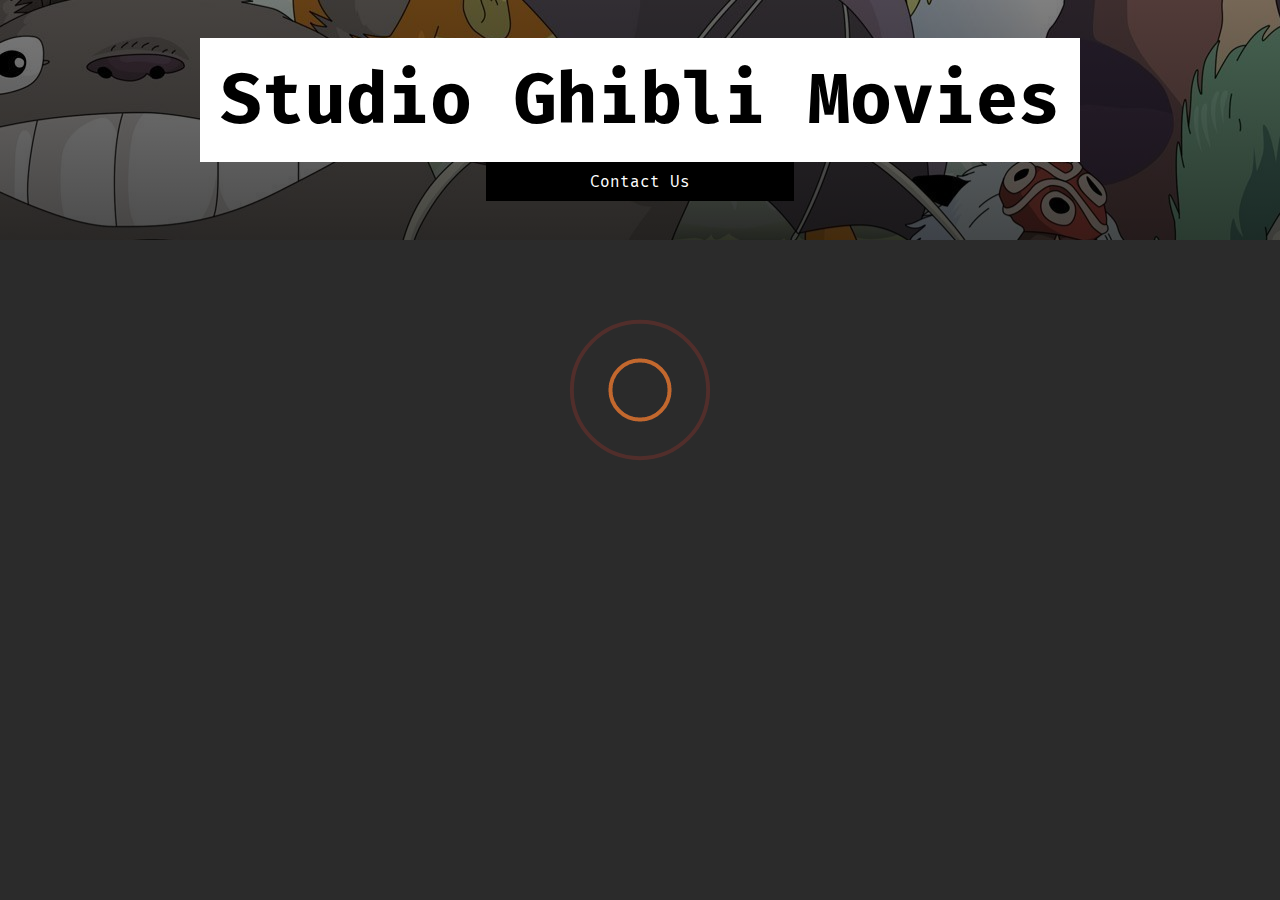
<file: index.html>
<!DOCTYPE html>
<html lang="en">
<head>
    <meta charset="UTF-8">
    <meta http-equiv="X-UA-Compatible" content="IE=edge">
    <meta name="viewport" content="width=device-width, initial-scale=1.0">
    <title>Index</title>
    <link rel="stylesheet" href="/css/style.css">
</head>
<body>
    
    <section class="hero">
        <a href="index.html" class="title"><h1>Studio Ghibli Movies</h1></a>
        <a href="form.html"  class="contact"><p>Contact Us</p></a>
    </section>


    <div class="card">
        <div class="cardItems">
            <div class="cardContent">
                <h1></h1>
                <p></p>
                <p></p>
                <a href="#"></a>
            </div>
        </div>
    </div>


    <main></main>
    <script src="/js/script.js"></script>
</body>
</html>
</file>
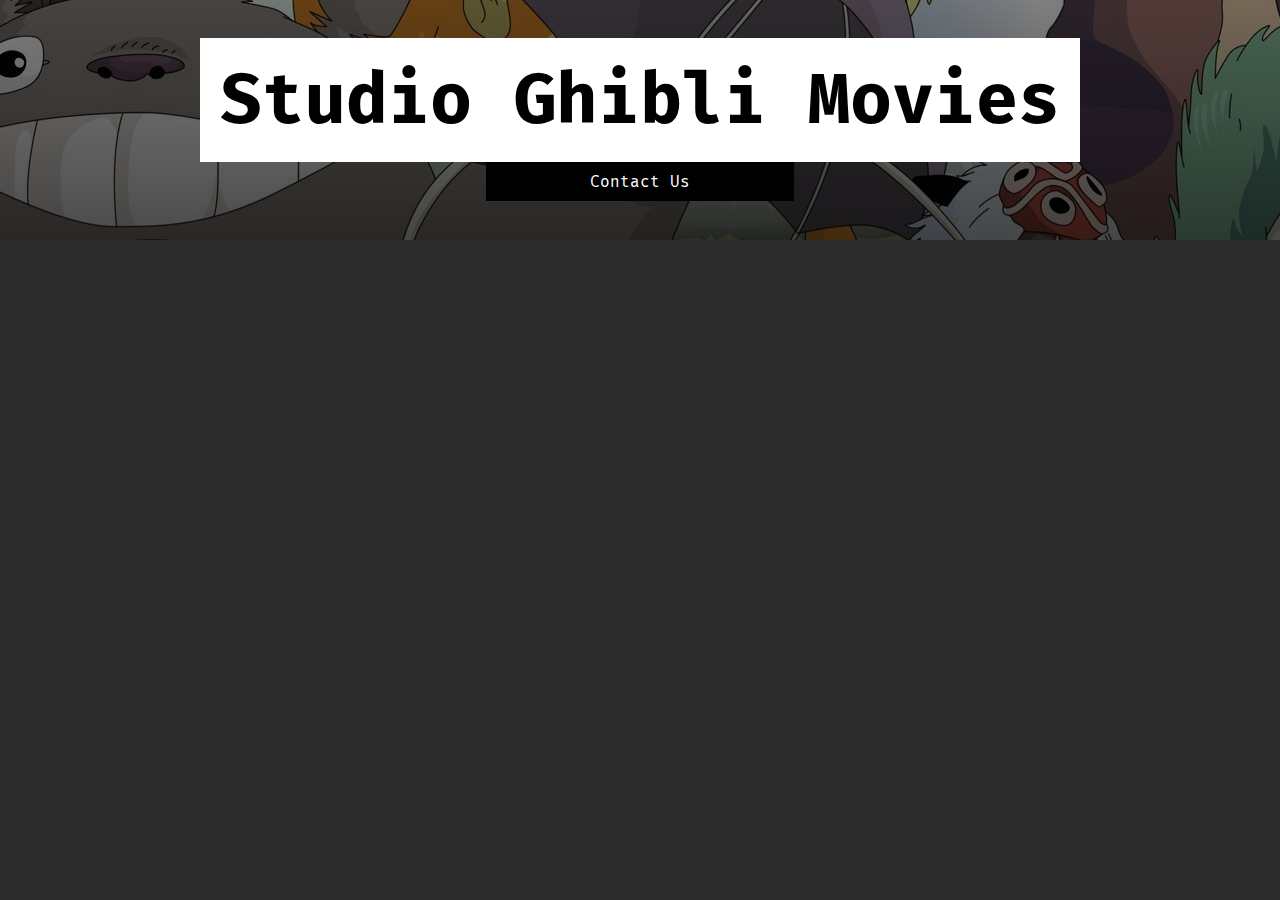
<file: details.html>
<!DOCTYPE html>
<html lang="en">
<head>
    <meta charset="UTF-8">
    <meta http-equiv="X-UA-Compatible" content="IE=edge">
    <meta name="viewport" content="width=device-width, initial-scale=1.0">
    <title>Details</title>
    <link rel="stylesheet" href="/css/details.css">
</head>
<body>
    <section class="hero">
        <a href="index.html" class="title"><h1>Studio Ghibli Movies</h1></a>
        <a href="form.html"  class="contact"><p>Contact Us</p></a>
    </section>

    <main>


        
    </main>
<script src="/js/details.js"></script>
</body>
</html>
</file>
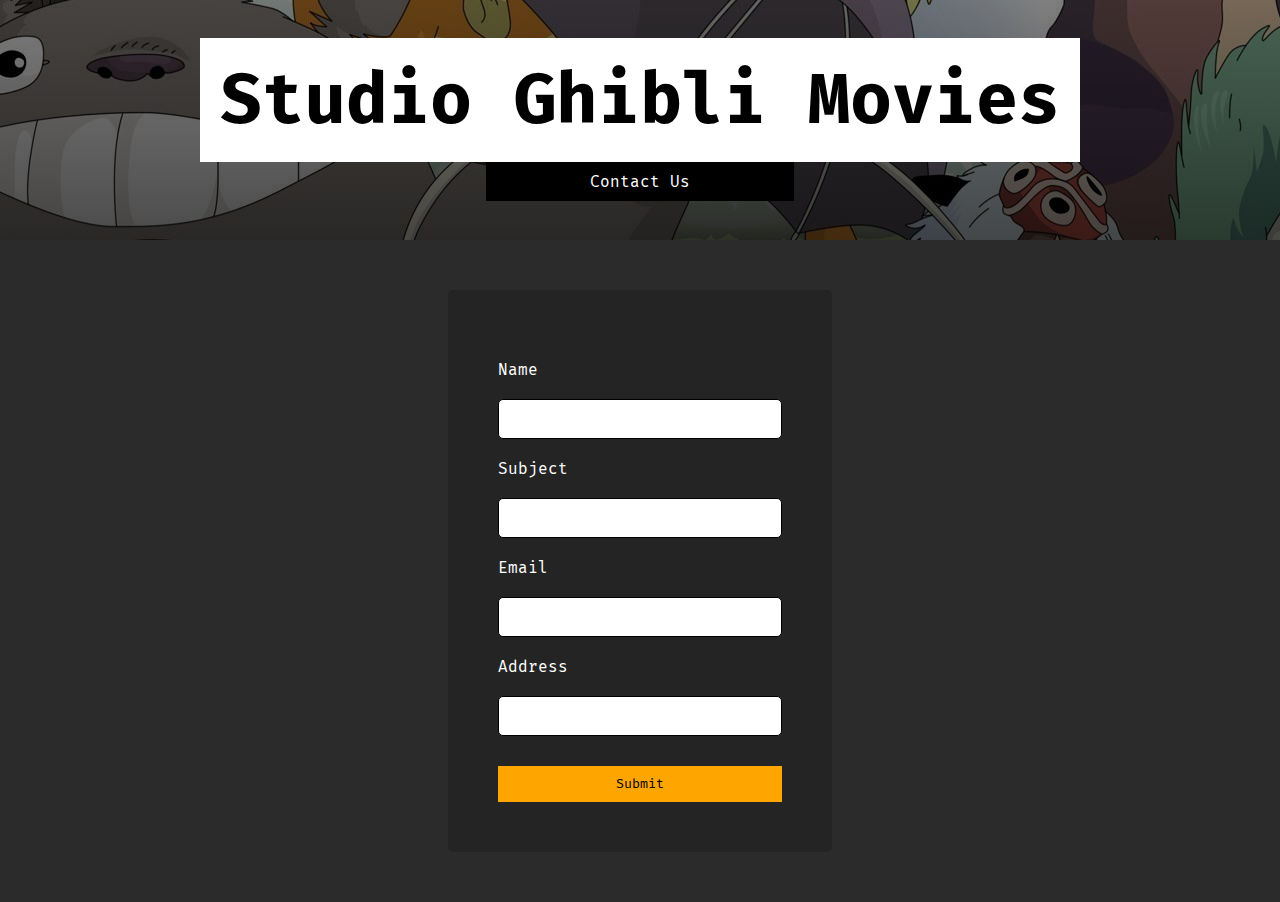
<file: form.html>
<!DOCTYPE html>
<html lang="en">
<head>
    <meta charset="UTF-8">
    <meta http-equiv="X-UA-Compatible" content="IE=edge">
    <meta name="viewport" content="width=device-width, initial-scale=1.0">
    <title>Form</title>
    <link rel="stylesheet" href="/css/form.css">
</head>
<body>

    <section class="hero">
        <a href="index.html" class="title"><h1>Studio Ghibli Movies</h1></a>
        <a href="form.html"  class="contact"><p>Contact Us</p></a>
    </section>

    <div class="alerts"></div>
    <main>
        <div class="formDiv">
            <form>
                <label for="name">Name</label>
                <input type="text" name="name" id="name" />
                <p class="error nameError">Please enter a name.</p>

                <label for="subject">Subject</label>
                <input type="text" name="subject" id="subject" />
                <p class="error subjectError">Subject has to be at least 10 characters long.</p>

                <label for="email">Email</label>
                <input type="text" name="email" id="email" />
                <p class="error emailError">Please enter a valid email</p>

                <label for="address">Address</label>
                <input type="text" name="address" id="address" />
                <p class="error addressError">Address has to be at least 35 characters long.</p>

                <button id="submit">Submit</button>

                <img class="hide" id="load" src="/img/loadingdark.gif" alt="loading...">
            </form>
        </div>
        <h1 class="hide" id="correct">Sumbitted! All info was correct!</h1>
    </main>
    <script src="/js/form.js"></script>
</body>
</html>
</file>
<file: css/style.css>
@charset "UTF-8";
@import url("https://fonts.googleapis.com/css2?family=Fira+Mono:wght@400;500;700&family=Mirza:wght@400;500;600;700&family=Work+Sans:wght@300;400;500&display=swap");
* {
  padding: 0;
  margin: 0;
  -webkit-box-sizing: border-box;
          box-sizing: border-box;
}

body {
  color: white;
  font-family: 'Fira Mono', monospace;
  background: #2b2b2b;
}

::-webkit-scrollbar {
  display: none;
}

#load {
  margin: auto;
}

/* —————————————————————————————————————————————————————————————————————————— */
/*                                 HERO BANNER                                */
/* —————————————————————————————————————————————————————————————————————————— */
.hero {
  display: -webkit-box;
  display: -ms-flexbox;
  display: flex;
  -webkit-box-orient: vertical;
  -webkit-box-direction: normal;
      -ms-flex-direction: column;
          flex-direction: column;
  padding: 3% 10% 3% 10%;
  -webkit-box-align: center;
      -ms-flex-align: center;
          align-items: center;
  background: -webkit-gradient(linear, left top, left bottom, from(rgba(0, 0, 0, 0.5)), to(rgba(0, 0, 0, 0.705))), url("/img/hero.jpg") center;
  background: linear-gradient(rgba(0, 0, 0, 0.5), rgba(0, 0, 0, 0.705)), url("/img/hero.jpg") center;
}

.hero .title {
  display: -webkit-box;
  display: -ms-flexbox;
  display: flex;
  -webkit-box-pack: center;
      -ms-flex-pack: center;
          justify-content: center;
  text-decoration: none;
  padding: 20px;
  min-width: 50%;
  font-size: 35px;
  color: black;
  background: white;
}

.hero .contact {
  display: -webkit-box;
  display: -ms-flexbox;
  display: flex;
  -webkit-box-pack: center;
      -ms-flex-pack: center;
          justify-content: center;
  text-decoration: none;
  color: white;
  background: black;
  width: 30%;
  padding: 10px;
}

.hero .contact:hover {
  background: orange;
}

/* ——————————————————————————— END OF HERO BANNER ——————————————————————————— */
main {
  display: -webkit-box;
  display: -ms-flexbox;
  display: flex;
  -ms-flex-wrap: wrap;
      flex-wrap: wrap;
  max-width: 90%;
  margin: 50px auto;
}

main .cards {
  display: -webkit-box;
  display: -ms-flexbox;
  display: flex;
  -webkit-box-orient: vertical;
  -webkit-box-direction: normal;
      -ms-flex-direction: column;
          flex-direction: column;
  margin: 20px;
  padding: 10px;
  background: #242424;
  border-radius: 5px;
}

main .cards .cardContent {
  display: -webkit-box;
  display: -ms-flexbox;
  display: flex;
  -webkit-box-orient: vertical;
  -webkit-box-direction: normal;
      -ms-flex-direction: column;
          flex-direction: column;
}

main .cards .cardContent h1 {
  text-align: center;
  font-size: 26px;
  color: black;
  background: white;
  border-radius: 5px 5px 0 0;
  padding: 15px;
}

main .cards .cardContent section {
  display: -ms-grid;
  display: grid;
  -ms-grid-columns: (1fr)[2];
      grid-template-columns: repeat(2, 1fr);
  font-size: 14px;
  padding: 10px 20px;
}

main .cards .cardContent section p:nth-child(odd) {
  font-weight: bold;
}

main .cards .cardContent section:nth-child(even) {
  background: #585858;
}

main .cards .cardContent section:nth-child(odd) {
  background: #4b4b4b;
}

main .cards .cardContent a {
  color: white;
  text-align: center;
  font-size: 16px;
  text-decoration: none;
  padding: 20px;
  background: orange;
  border-radius: 0 0 5px 5px;
}

main .cards .cardContent a:hover {
  background: #b17608;
}

main .hide {
  display: none;
}

main .show {
  display: block;
}
</file>
<file: css/details.css>
@import url("https://fonts.googleapis.com/css2?family=Fira+Mono:wght@400;500;700&family=Mirza:wght@400;500;600;700&family=Work+Sans:wght@300;400;500&display=swap");
* {
  padding: 0;
  margin: 0;
  -webkit-box-sizing: border-box;
          box-sizing: border-box;
}

::-webkit-scrollbar {
  display: none;
}

body {
  color: white;
  font-family: 'Fira Mono', monospace;
  background: #2b2b2b;
}

.hero {
  display: -webkit-box;
  display: -ms-flexbox;
  display: flex;
  -webkit-box-orient: vertical;
  -webkit-box-direction: normal;
      -ms-flex-direction: column;
          flex-direction: column;
  padding: 3% 10% 3% 10%;
  -webkit-box-align: center;
      -ms-flex-align: center;
          align-items: center;
  background: -webkit-gradient(linear, left top, left bottom, from(rgba(0, 0, 0, 0.5)), to(rgba(0, 0, 0, 0.705))), url("/img/hero.jpg") center;
  background: linear-gradient(rgba(0, 0, 0, 0.5), rgba(0, 0, 0, 0.705)), url("/img/hero.jpg") center;
}

.hero .title {
  display: -webkit-box;
  display: -ms-flexbox;
  display: flex;
  -webkit-box-pack: center;
      -ms-flex-pack: center;
          justify-content: center;
  text-decoration: none;
  padding: 20px;
  min-width: 50%;
  font-size: 35px;
  color: black;
  background: white;
}

.hero .contact {
  display: -webkit-box;
  display: -ms-flexbox;
  display: flex;
  -webkit-box-pack: center;
      -ms-flex-pack: center;
          justify-content: center;
  text-decoration: none;
  color: white;
  background: black;
  width: 30%;
  padding: 10px;
}

.hero .contact:hover {
  background: orange;
}

main {
  display: -webkit-box;
  display: -ms-flexbox;
  display: flex;
}

.card {
  margin: 50px auto;
  border-radius: 5px;
  padding: 50px;
  min-height: 100px;
  max-width: 30%;
  background: #242424;
}

.card .cardContent {
  display: -webkit-box;
  display: -ms-flexbox;
  display: flex;
  -webkit-box-orient: vertical;
  -webkit-box-direction: normal;
      -ms-flex-direction: column;
          flex-direction: column;
}

.card .cardContent p {
  line-height: 25px;
}

.card .cardContent section {
  display: -ms-grid;
  display: grid;
  -ms-grid-columns: (1fr)[2];
      grid-template-columns: repeat(2, 1fr);
  font-size: 14px;
  padding: 10px 20px;
}

.card .cardContent section p:nth-child(odd) {
  font-weight: bold;
}

.card .cardContent section:nth-child(even) {
  background: #585858;
}

.card .cardContent section:nth-child(odd) {
  background: #4b4b4b;
}

.card h1 {
  text-align: center;
  color: black;
  background: white;
  padding: 20px 0;
}

.card .desc {
  padding: 0 20px;
  margin: 30px 0;
}
</file>
<file: css/form.css>
@import url("https://fonts.googleapis.com/css2?family=Fira+Mono:wght@400;500;700&family=Mirza:wght@400;500;600;700&family=Work+Sans:wght@300;400;500&display=swap");
* {
  padding: 0;
  margin: 0;
  -webkit-box-sizing: border-box;
          box-sizing: border-box;
}

::-webkit-scrollbar {
  display: none;
}

body {
  color: white;
  font-family: 'Fira Mono', monospace;
  background: #2b2b2b;
}

.hero {
  display: -webkit-box;
  display: -ms-flexbox;
  display: flex;
  -webkit-box-orient: vertical;
  -webkit-box-direction: normal;
      -ms-flex-direction: column;
          flex-direction: column;
  padding: 3% 10% 3% 10%;
  -webkit-box-align: center;
      -ms-flex-align: center;
          align-items: center;
  background: -webkit-gradient(linear, left top, left bottom, from(rgba(0, 0, 0, 0.5)), to(rgba(0, 0, 0, 0.705))), url("/img/hero.jpg") center;
  background: linear-gradient(rgba(0, 0, 0, 0.5), rgba(0, 0, 0, 0.705)), url("/img/hero.jpg") center;
}

.hero .title {
  display: -webkit-box;
  display: -ms-flexbox;
  display: flex;
  -webkit-box-pack: center;
      -ms-flex-pack: center;
          justify-content: center;
  text-decoration: none;
  padding: 20px;
  min-width: 50%;
  font-size: 35px;
  color: black;
  background: white;
}

.hero .contact {
  display: -webkit-box;
  display: -ms-flexbox;
  display: flex;
  -webkit-box-pack: center;
      -ms-flex-pack: center;
          justify-content: center;
  text-decoration: none;
  color: white;
  background: black;
  width: 30%;
  padding: 10px;
}

.hero .contact:hover {
  background: orange;
}

main {
  display: -webkit-box;
  display: -ms-flexbox;
  display: flex;
  -webkit-box-orient: vertical;
  -webkit-box-direction: normal;
      -ms-flex-direction: column;
          flex-direction: column;
}

#correct {
  text-align: center;
  border-radius: 5px;
  padding: 30px;
  background: lightgreen;
  font-size: 16px;
  color: #059244;
  width: 30%;
  margin: auto;
}

.formDiv {
  display: -webkit-box;
  display: -ms-flexbox;
  display: flex;
  -webkit-box-orient: vertical;
  -webkit-box-direction: normal;
      -ms-flex-direction: column;
          flex-direction: column;
  min-height: 100px;
  margin: 50px auto;
  background: #242424;
  border-radius: 5px;
  padding: 50px;
  width: 30%;
}

.formDiv #load {
  margin: 50px auto 0 auto;
  height: auto;
  width: 100px;
}

input[type='text'] {
  width: 100%;
  min-height: 40px;
  border-radius: 5px;
  border: solid 1px black;
  outline: none;
  padding: 10px;
}

label {
  margin: 20px auto;
  display: block;
}

p {
  padding: 0px;
  margin: 0px;
}

.error {
  color: salmon;
  display: none;
}

button {
  font-family: 'Fira Mono';
  margin-top: 30px;
  background-color: orange;
  width: 100%;
  padding: 10px;
  border: none;
}

button:hover {
  cursor: pointer;
}

.hide {
  display: none;
}

.show {
  display: block;
}
</file>
